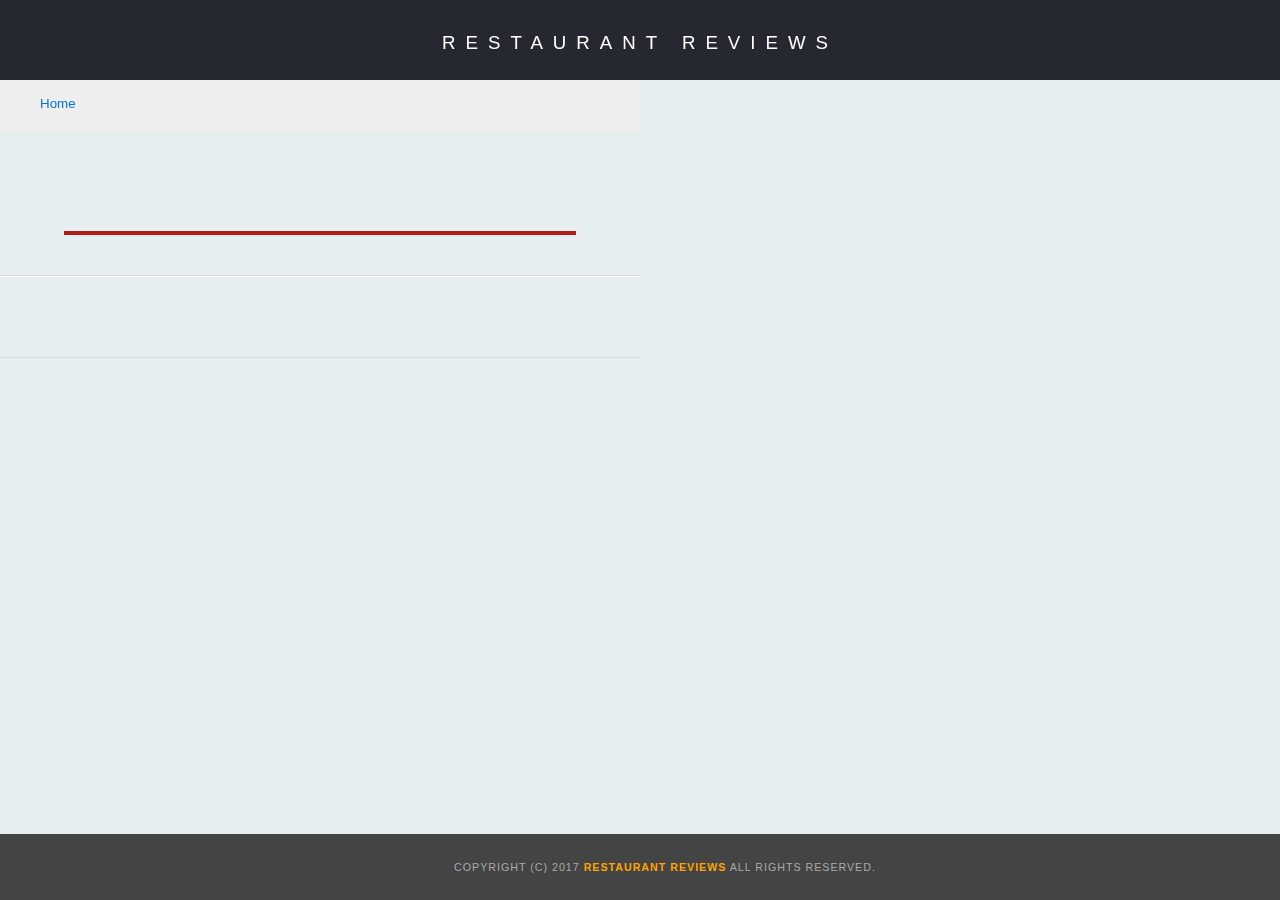
<file: mws-homework-udacity/restaurant.html>
<!DOCTYPE html>
<html lang="en">

<head>
  <meta charset="UTF-8">
  <meta name="viewport" content="width=device-width, initial-scale=1.0">
  <meta http-equiv="X-UA-Compatible" content="ie=edge">
    <script src='https://api.mapbox.com/mapbox-gl-js/v1.0.0/mapbox-gl.js'></script>
    <link href='https://api.mapbox.com/mapbox-gl-js/v1.0.0/mapbox-gl.css' rel='stylesheet' />
  <!-- Normalize.css for better cross-browser consistency -->
  <link rel="stylesheet" src="//normalize-css.googlecode.com/svn/trunk/normalize.css" />
  <!-- Main CSS file -->
  <link rel="stylesheet" href="css/styles.css" type="text/css">
  <link rel="stylesheet" href="https://unpkg.com/leaflet@1.3.1/dist/leaflet.css" integrity="sha512-Rksm5RenBEKSKFjgI3a41vrjkw4EVPlJ3+OiI65vTjIdo9brlAacEuKOiQ5OFh7cOI1bkDwLqdLw3Zg0cRJAAQ==" crossorigin=""/>
  <title>Restaurant Info</title>

</head>

<body class="inside">
     
    
  <!-- Beginning header -->
  <header>
    <!-- Beginning nav -->
    <nav>
      <h1><a href="/">Restaurant Reviews</a></h1>
    </nav>
    <!-- Beginning breadcrumb -->
    <ul id="breadcrumb" >
      <li><a  tabindex="0" href="/">Home</a></li>
    </ul>
    <!-- End breadcrumb -->
    <!-- End nav -->
  </header>
  <!-- End header -->

  <!-- Beginning main -->
  <main id="maincontent"  >
    <!-- Beginning map -->
    <section id="map-container" tabindex="-1" role="application" aria-disabled="true">
      <div id="map"></div>
    </section>
    <!-- End map -->
    <!-- Beginning restaurant -->
    <section id="restaurant-container">
      <!--change restaurant-name from h1 to h2-->
      <h2 id="restaurant-name" tabindex="0"></h2>
      <img id="restaurant-img" tabindex="0" role="img">
      <p id="restaurant-cuisine"></p>
      <p id="restaurant-address" tabindex="0"></p>
      <table id="restaurant-hours" tabindex="0"></table>
    </section>
    <!-- end restaurant -->
    <!-- Beginning reviews -->
    <section id="reviews-container">
      <ul id="reviews-list" tabindex="0"></ul>
    </section>
    <!-- End reviews -->
  </main>
  <!-- End main -->

  <!-- Beginning footer -->
  <footer id="footer">
    Copyright (c) 2017 <a href="/"><strong>Restaurant Reviews</strong></a> All Rights Reserved.
  </footer>
  <!-- End footer -->
  <script src="https://unpkg.com/leaflet@1.3.1/dist/leaflet.js" integrity="sha512-/Nsx9X4HebavoBvEBuyp3I7od5tA0UzAxs+j83KgC8PU0kgB4XiK4Lfe4y4cgBtaRJQEIFCW+oC506aPT2L1zw==" crossorigin=""></script>
  <!-- Beginning scripts -->
  <!--<div id='map' style='width: 40px; height: 30px;'></div> -->
<script>
  mapboxgl.accessToken = 'pk.eyJ1Ijoic2FtZXJhIiwiYSI6ImNqeTNlY28yZjB3cXgzbWxxOWdzaWlyY3QifQ.Q4TlAjTPNwlMIzi-kBFlWg';
  var map = new mapboxgl.Map({
    container: 'map',
    style: 'mapbox://styles/mapbox/streets-v11'
  });
</script>

  <!-- Database helpers -->
  <script type="text/javascript" src="js/dbhelper.js"></script>
  <!-- Main javascript file -->
  <script type="text/javascript" src="js/restaurant_info.js"></script>
  <!-- Google Maps -->
 <!--  <script async defer src="https://maps.googleapis.com/maps/api/js?key=AIzaSyA_tKbW6A5pQ-eupxI56myUnHLqYCzOjKo&libraries=places&callback=initMap"></script> -->
  <!-- End scripts -->
 
</body>

</html>
</file>
<file: mws-homework-udacity/css/styles.css>
@charset "utf-8";
/* CSS Document */
html,body
{
    width: 100%;
    height: 100%;
    margin: 0px;
    padding: 0px;
    overflow-x:hidden; 
}
body,td,th,p{
	font-family: Arial, Helvetica, sans-serif;
	font-size: 10pt;
	color: #333;
	line-height: 1.5;
}
body {
	background-color: #fdfdfd;
	margin: 0;
  position:relative;
  
}
ul, li {
	font-family: Arial, Helvetica, sans-serif;
	font-size: 10pt;
	color: #333;
}
a {
	color: orange;
  text-decoration: none;
  cursor: pointer;
}
a:hover, a:focus {
	color: #3397db;
	text-decoration: none;
}
a img{
	border: none 0px #fff;
}
h1, h2, h3, h4, h5, h6 {
  font-family: Arial, Helvetica, sans-serif;
  margin: 0 0 20px;
}
article, aside, canvas, details, figcaption, figure, footer, header, hgroup, menu, nav, section {
	display: block;
}
#maincontent {
  background-color:#e6eef0 ;
  max-width: 100%;
  min-height: 100%;
  
}
#footer {
  background-color: #444;
  color: #aaa;
  font-size: 8pt;
  letter-spacing: 1px;
  padding: 25px;
  text-align: center;
  text-transform: uppercase;
}
/* ====================== Navigation ====================== */

nav {
  width: 100%;
  height: 80px;
  background-color: #252831;
  text-align:center;
  display:flex;
}
nav h1 {
  margin: auto;
}
nav h1 a {
  color: #fff;
  font-size: 14pt;
  font-weight: 200;
  letter-spacing: 10px;
  text-transform: uppercase;
}
#breadcrumb {
    padding: 10px 40px 16px;
    list-style: none;
    background-color: #eee;
    font-size: 17px;
    margin: 0;
    width: calc(50% - 80px);
}

/* Display list items side by side */
#breadcrumb li {
    display: inline;
}

/* Add a slash symbol (/) before/behind each list item */
#breadcrumb li+li:before {
    padding: 8px;
    color: black;
    content: "/\00a0";
}

/* Add a color to all links inside the list */
#breadcrumb li a {
    color: #0275d8;
    text-decoration: none;
}

/* Add a color on mouse-over */
#breadcrumb li a:hover {
    color: #01447e;
    text-decoration: underline;
}
/* ====================== Map ====================== */
#map {
  height: 500px;
  width: 100%;
  background-color: #ccc;
}
/* ====================== Restaurant Filtering ====================== */
.filter-options {
  display:flex;
  flex-direction: row;
  justify-content: center;
  width: 100%;
  height: 50px;
  background-color:rgba(18, 179, 112, 0.794) ;
  align-items: center;
  padding: 10px 10px;
 }
.filter-options h2 {
  color: white;
  font-size: 1rem;
  font-weight: normal;
  line-height: 1;
  margin: 0 20px;
}
.filter-options select {
  background-color: white;
  border: 1px solid #fff;
  font-family: Arial,sans-serif;
  font-size: 11pt;
  height: 35px;
  letter-spacing: 0;
  margin: 10px;
  padding: 0 10px;
  width: 200px;
}

/* ====================== Restaurant Listing ====================== */
#restaurants-list {
 list-style-type: none;
  background-color: #f3f3f3;
  /*list-style-type: outside none none;*/
  margin: 0;
  padding: 30px 15px 60px;
 /* text-align: center;*/
  display:flex;
  flex-direction:row;
/*  align-items: center;*/
  flex-wrap: wrap;
  justify-content:center; 
}

#restaurants-list li {
  background-color: #fff;
  border: 2px solid #ccc;
  font-family: Arial,sans-serif;
  margin: 15px;
  min-height: 230px;
  padding:0 ;
  max-width:70%;
  width: 280px; 
  border-radius: 10px;
  text-align: center;
  justify-content:center;
  align-items: center;
}
label {
  visibility: hidden;
}

#restaurants-list .restaurant-img {
  background-color: #ccc;
  display: block;
   margin: 0;
  max-width: 100%;
  min-height: 248px;
  min-width: 100%;
  border-top-left-radius:10px;
  border-top-right-radius:10px;  
 }
#restaurants-list li h1 {
  color: white;
  font-family: Arial,sans-serif;
  font-size: 14pt;
  font-weight: 200;
  letter-spacing: 0;
  line-height: 1.3;
 /* margin: 20px 0 10px;*/
  text-transform: uppercase;
  background-color: rgb(0, 140, 255);
}
#restaurants-list p {
  margin: 0;
  font-size: 11pt;
}
#restaurants-list li a {
  background-color:rgb(189, 45, 45) ;
  border-bottom: 3px solid #eee;
  color: #fff;
  display: inline-block;
  font-size: 10pt;
  margin: 15px 0 10px;
  padding: 8px 30px 10px;
  text-align: center;
  text-decoration: none;
  text-transform: uppercase;
  cursor: pointer;
  overflow: hidden;
  border-radius:30px; 
  
}
#restaurants-list li a:hover{
color:#c5d79b; 
}

/* ====================== Restaurant Details ====================== */
.inside header {
  position: fixed;
  top: 0;
  width: 100%;
  z-index: 1000;
}
.inside #map-container {
  background: blue none repeat scroll 0 0;
  height: 87%;
  position: fixed;
  right: 0;
  top: 80px;
  width: 50%;
  
}
.inside #map {
  background-color:#e6eef0;
  height: 100%;
  width: 100%;

}
.inside #footer {
  bottom: 0;
  position: absolute;
  width: 45%;
}
#restaurant-name {
  color:#1d0579 ;
  font-family: Arial,sans-serif;
  font-size: 23pt;
  font-weight:200;
  letter-spacing: 0;
  margin: 150px 0 30px;
  text-transform: uppercase;
  line-height: 1.1;
  height: 30px;
  display: flex;
  flex-direction: column;
  padding-bottom: 20px;
  padding-right: 20px;
  padding-left: 20px;

}
#restaurant-img {
  width: 80%;
  }
#restaurant-address {
  font-size: 12pt;
  margin: 10px 0px;
}
#restaurant-cuisine {
  background-color: #B71C1C ;
  color: #ddd;
  font-size: 12pt;
  font-weight: 300;
  letter-spacing: 10px;
  margin: 0 0 20px;
  padding: 2px 0;
  text-align: center;
  text-transform: uppercase;
	width: 80%;
}
.heading
{
  margin: 0 0 20px;
  padding: 2px 0;
  text-align: center;
  text-transform: uppercase;
  width: 80%;
  background-color: #c5d79b;
}
#restaurant-container{
display:flex;
flex-direction: column;
}

#restaurant-container, #reviews-container {
  background-color: #e6eef0;
  border-bottom: 1px solid #d9d9d9;
  border-top: 1px solid #fff;
 /*padding: 14px;*/
  width: 50%;
  align-items: center;
  justify-content: center;
  text-align: center;
}
#reviews-container {
 
  align-items: center;
  padding-bottom: 20px;

 /* padding: 10px 10px 10px 10px;*/ 
}
#reviews-container h3 {
  color: #B71C1C ;
  font-size: 30pt;
  font-weight: 300;
  letter-spacing: -1px;
  padding-bottom: 1pt;
  padding-top: 10px;
  padding-right: 16px;
}
#reviews-list {
  margin: 10px;
  padding-right: 40px;
  padding-left: 80px;
  padding-top: 0px;
  padding-bottom: 40px;
}
#reviews-list li {
  background-color: #ffffff;
    border: 2px solid #d4d2ce;
  /*display: block;*/
  list-style-type: none;
  margin: 0 0 30px;
  overflow: hidden;
  padding: 0 0 0;
  position: relative;
  width: 85%;
  display: flex;
  flex-wrap: wrap;
  flex-direction: row;
 border-radius: 20px;     
}

#reviews-list li p {
  margin: 0 0 10px;
}
#restaurant-hours td {
  color: #666;
}

@media screen and (max-device-width:600px)
    {
     
     /* #restaurants-list li{
      max-width: 100%;    
      max-height:30%;        
  }*/
  
  .inside {
    display: flex;
    flex-direction: row;
    width: 100vw;
  }
  .inside header {
    order: 0;
    width: 100vw;
  }
  header nav{
    order: 0;
  }
  header {
    display: flex;
    flex-direction: column;
  }
  header #breadcrumb{
    order:1;
    padding-left: 0;
    padding-right: 0;
    text-align: center;
    width: 100vw;
    
  }
  
  .inside #map-container {
    order: 2;
    top: 130px;
    position: relative;
    height: 300px;
    width: 100vw;
  }

 #reviews-container h2{
   text-align: center;
 }

  .inside #reviews-container {
    width: 100vw;
    margin: auto;
    padding: 5px;    
  } 

.inside #restaurant-container {
    order: 3;
    position: relative;
    width: 100vw;
    padding: 140px 5px 0 0;
    text-align: center;
    margin: auto;

  }
     .inside #footer {
    order: 4;
    width: 100vw;
    padding-left: 0;
    padding-right: 0;
    padding-top: 10px;
    position: fixed;
  }
  reviews-list{
    width: 100vw;
  }
  .filter-options {
    display:flex;
    flex-direction:column;
   /* justify-content: left;*/
    align-items: center;
    width: 100%;
     height:100%;
    padding: 10px 0;
   }
   .filter-options select{
     width:150px;
     
   }
   #restaurant-name {
    margin:30px;
     display: flex;
     flex-direction: column;
    }
  }
    @media screen and (min-device-width:600px)
    {
     .inside #footer {

        width: 100%;
        height: auto;
        overflow: auto;
        position: fixed;

      }
    }
</file>
